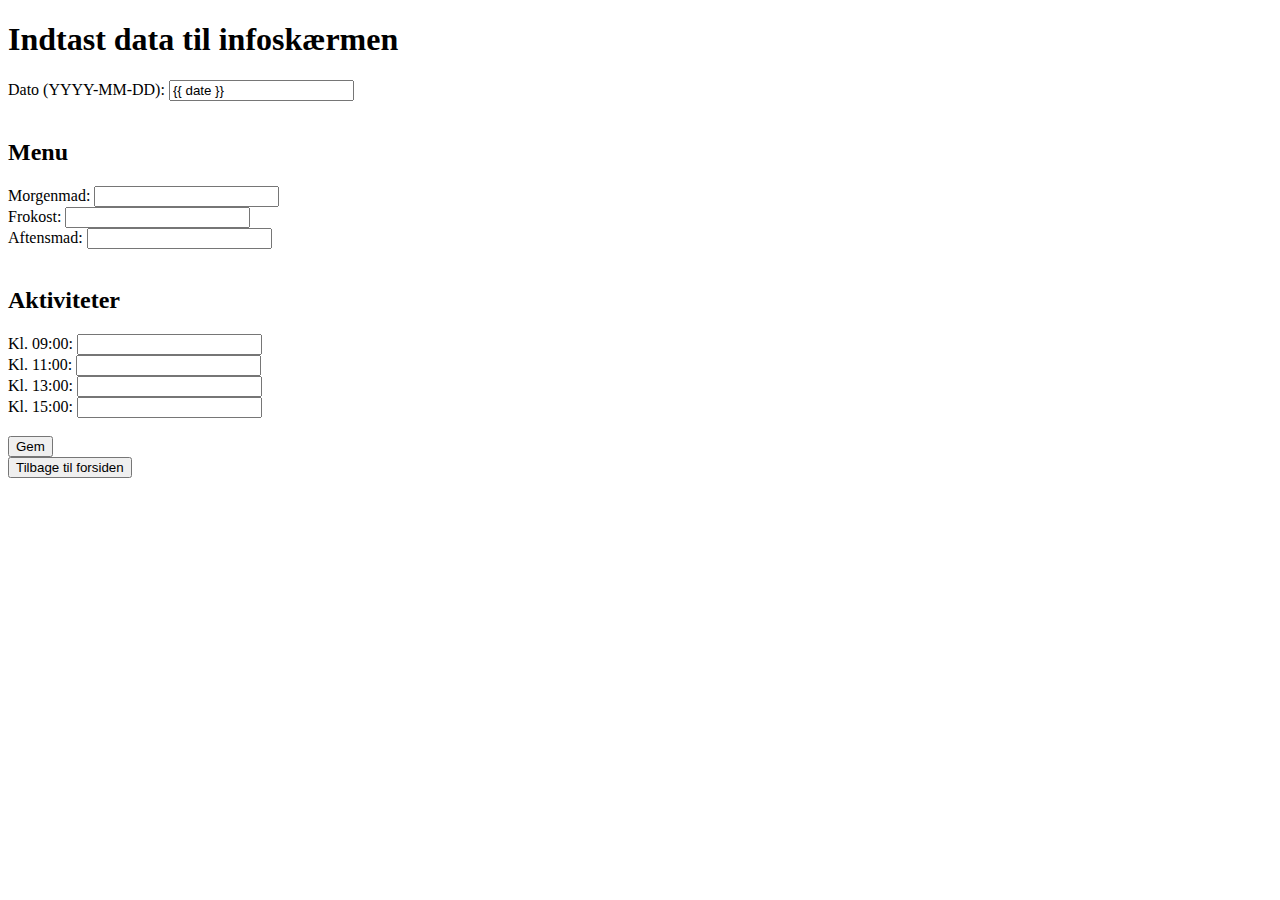
<file: backend/templates/admin_form.html>
<!DOCTYPE html>
<html lang="da">
<head>
  <meta charset="UTF-8">
  <title>Admin - Tilføj data</title>
</head>
<body>
  <h1>Indtast data til infoskærmen</h1>
  <form method="post">
    <label>Dato (YYYY-MM-DD): <input name="dato" required value="{{ date }}"></label><br><br>
    <h2>Menu</h2>
    <label>Morgenmad: <input name="breakfast" required></label><br>
    <label>Frokost: <input name="lunch" required></label><br>
    <label>Aftensmad: <input name="dinner" required></label><br><br>
    <h2>Aktiviteter</h2>
    <label>Kl. 09:00: <input name="activity1" required></label><br>
    <label>Kl. 11:00: <input name="activity2" required></label><br>
    <label>Kl. 13:00: <input name="activity3" required></label><br>
    <label>Kl. 15:00: <input name="activity4" required></label><br><br>
    <button type="submit">Gem</button>
  </form>

  <button id="tilbage-til-forside">Tilbage til forsiden</button>

  <script>
document.getElementById('tilbage-til-forside').addEventListener('click', function() {
    window.location.href = '/';
});
</script>
</body>
</html>
</file>
